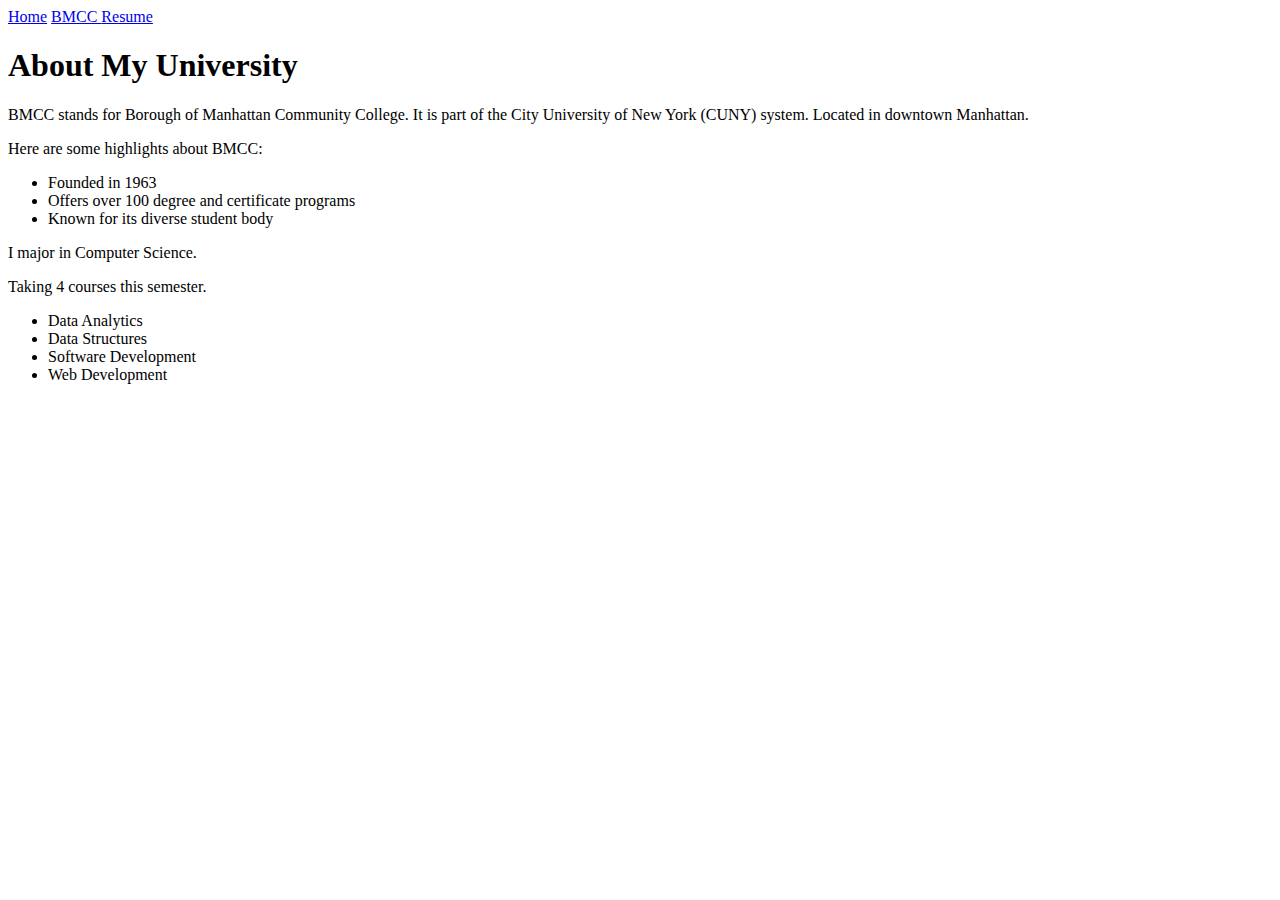
<file: Project3/myUniversity.html>
<!DOCTYPE html>
<html>
  <head>
    <meta charset="UTF-8" />
    <title>My University</title>
  </head>
  <body>
    <nav>
      <a href="index.html">Home</a>
      <a href="myUniversity.html"> BMCC </a>
      <a href="resume.html"> Resume</a>
    </nav>
    <div>
      <h1>About My University</h1>
      <p>
        BMCC stands for Borough of Manhattan Community College. It is part of
        the City University of New York (CUNY) system. Located in downtown
        Manhattan.
      </p>
    </div>

    <div>
      <p>Here are some highlights about BMCC:</p>
      <ul>
        <li>Founded in 1963</li>
        <li>Offers over 100 degree and certificate programs</li>
        <li>Known for its diverse student body</li>
      </ul>
    </div>

    <div>
      <p>I major in Computer Science.</p>
      <p>Taking 4 courses this semester.</p>
      <ul>
        <li>Data Analytics</li>
        <li>Data Structures</li>
        <li>Software Development</li>
        <li>Web Development</li>
      </ul>
    </div>
  </body>
</html>
</file>
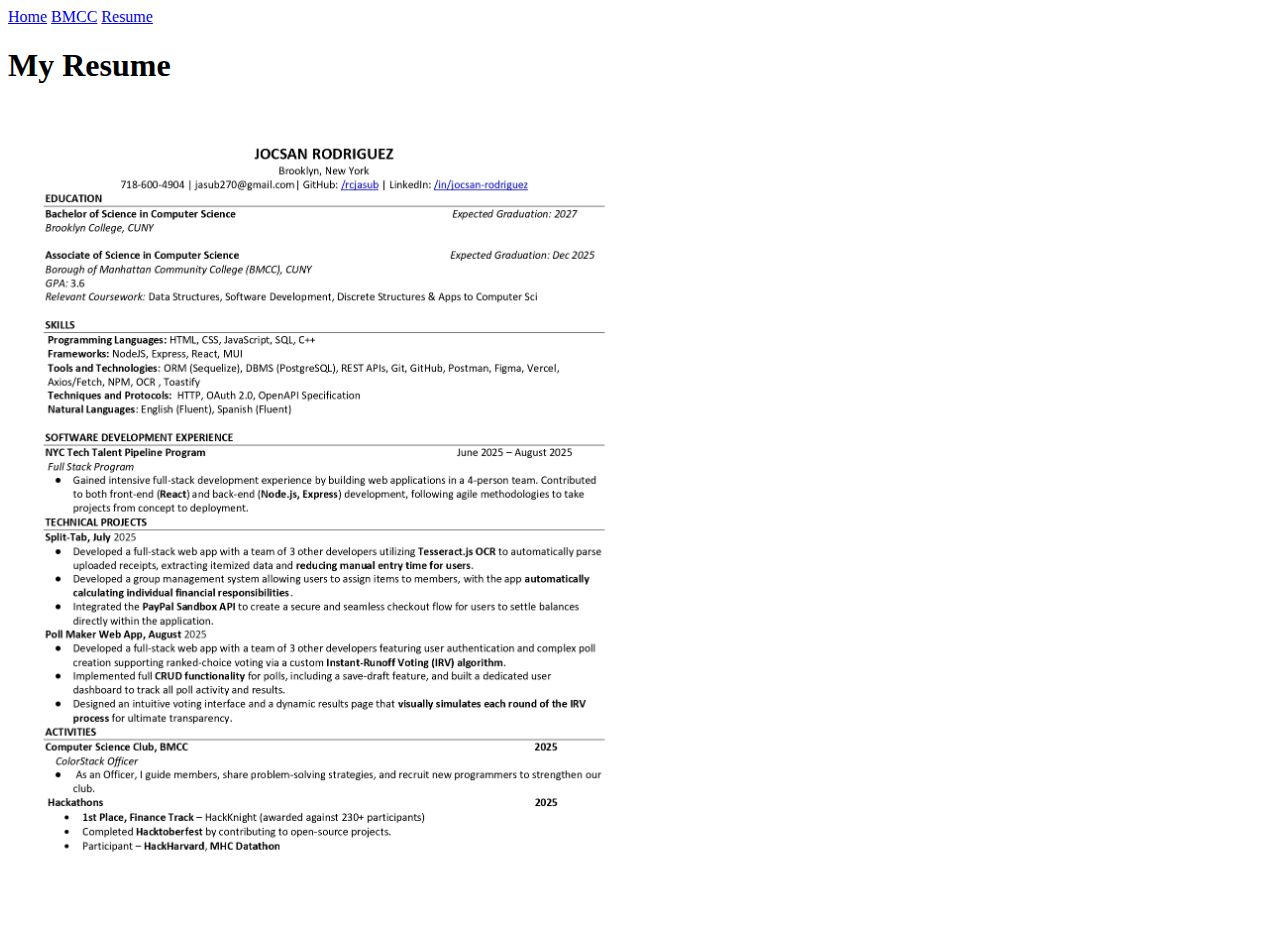
<file: Project3/resume.html>
<!DOCTYPE html>
<html>
  <head>
    <meta charset="UTF-8" />
    <title>Resume</title>
  </head>
  <body>
    <nav>
      <a href="index.html">Home</a>
      <a href="myUniversity.html">BMCC</a>
      <a href="resume.html">Resume</a>
    </nav>

    <div>
      <h1>My Resume</h1>
      <img
        src="images/jrResume.jpg"
        alt=" Resume PDF"
        width="50%"
        height="50%"
      />
    </div>
  </body>
</html>
</file>
